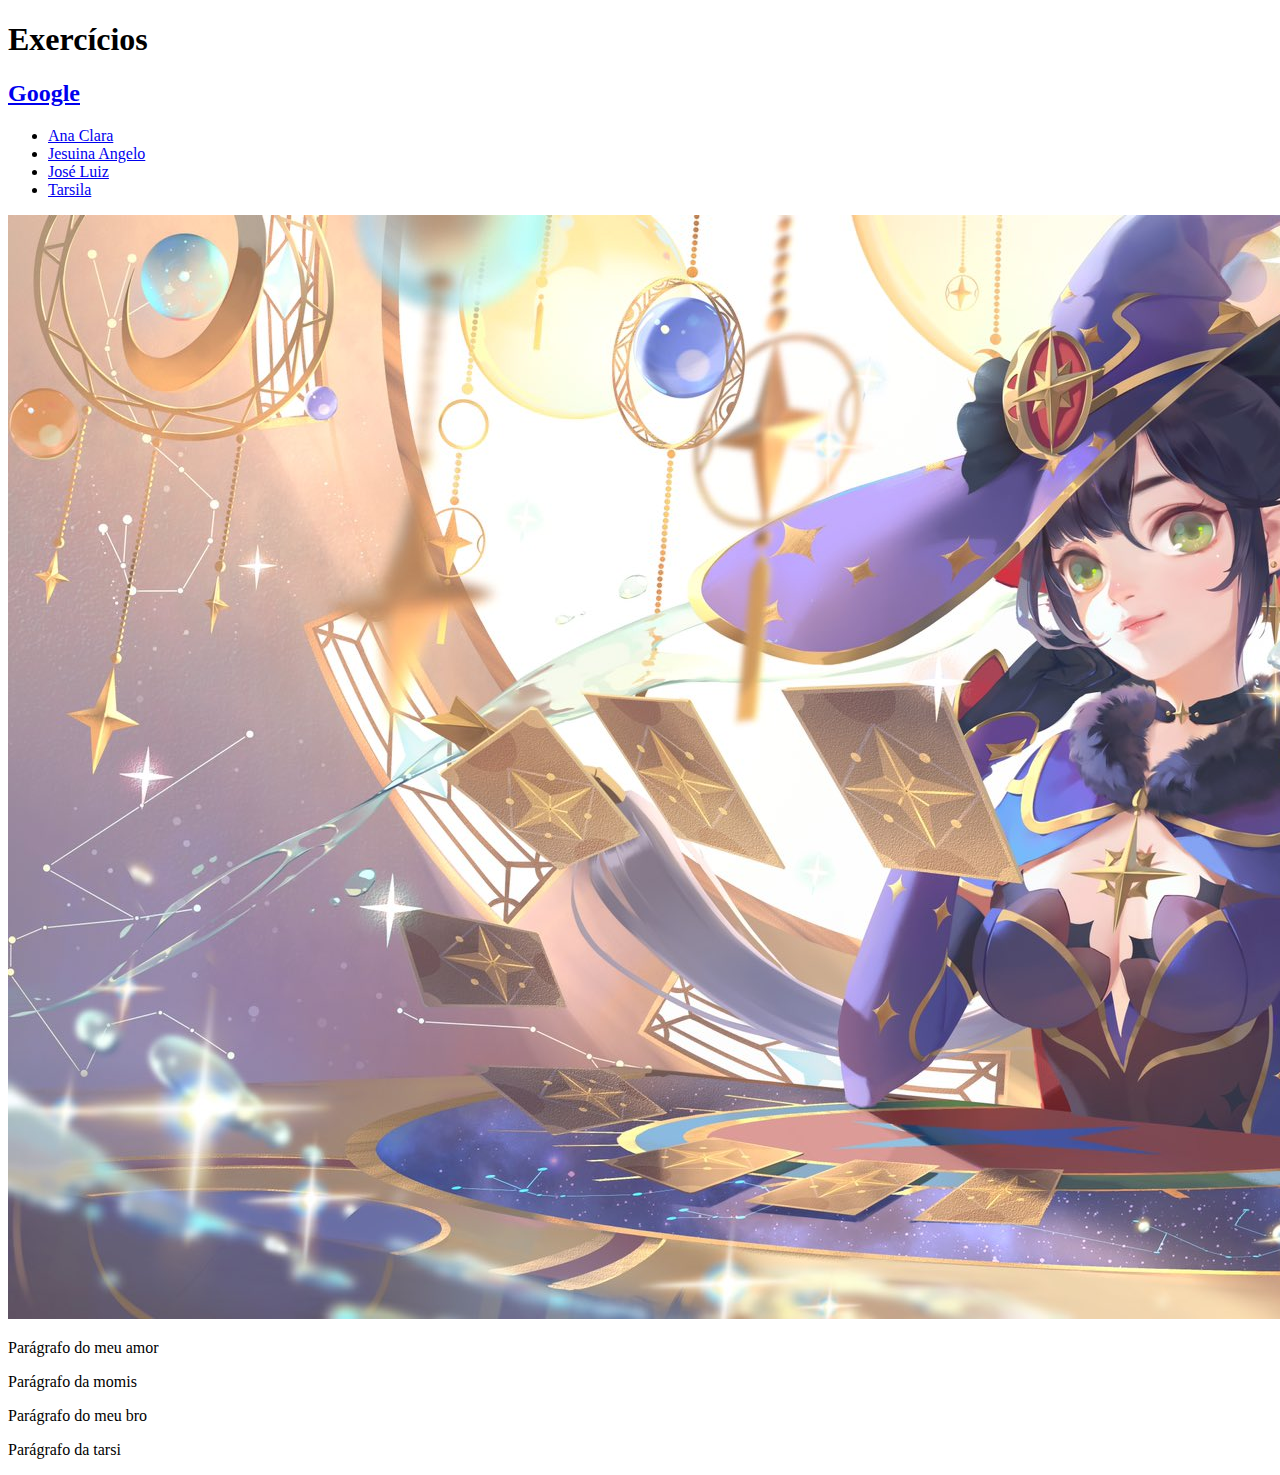
<file: fundamentos/bloco-03-introducao-a-html-e-css/dia-01-html-e-css-estruturas-de-pagina/index.html>
<!DOCTYPE html>
<html lang="pt-br">
  <head>
    <meta charset="UTF-8">
    <title>HTML</title>
  </head>
  <body>
    <h1>Exercícios</h1>
    <h2><a href="https://google.com.br">Google</a></h2>
    <ul>
        <li><a href="#amor">Ana Clara</a></li>
        <li><a href="#momis">Jesuina Angelo</a></li>
        <li><a href="#bro">José Luiz</a></li>
        <li><a href="#tarsi">Tarsila</a></li>
    </ul>
    <img src="./images/Mona Wallpaper.jpeg">
    <p id="amor">Parágrafo do meu amor</p>
    <p id="momis">Parágrafo da momis</p>
    <p id="bro">Parágrafo do meu bro</p>
    <p id="tarsi">Parágrafo da tarsi</p>
  </body>
</html>
</file>
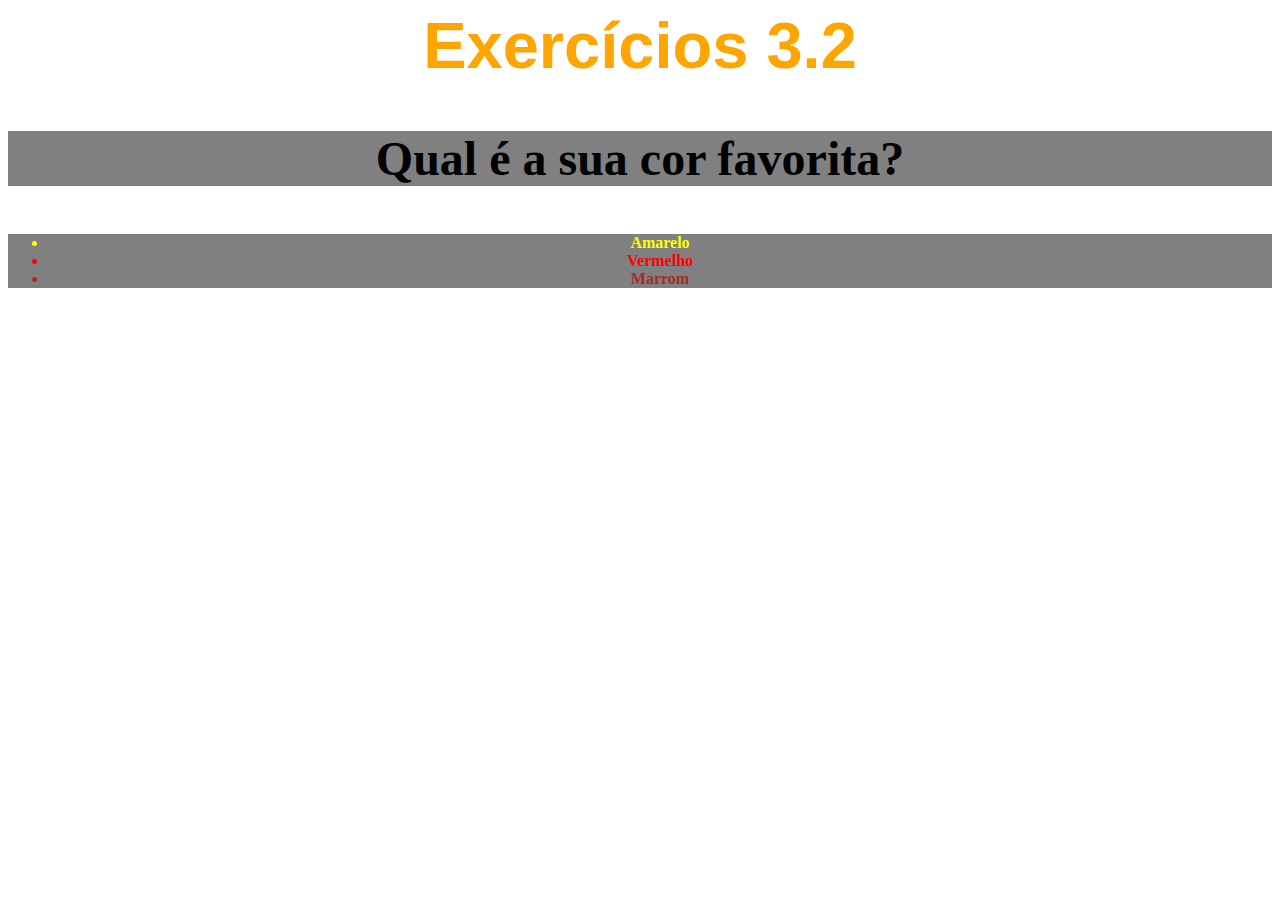
<file: fundamentos/bloco-03-introducao-a-html-e-css/dia-02-html-e-css-primeiros-passos-em-css/index.html>
<html lang="pt-br">
  <head>
    <meta charset="UTF-8">
    <title>HTML</title>
    <link rel="stylesheet" type="text/css" href="style.css">
    <style>

        /* h1 {
            font-family: sans-serif;
            font-size: 65px;
            color: orange;
        }
        .FundoCor {
            background-color: gray;
        }
        body {
            font-weight: 600;
            font-size: 16px;
            text-align: center
        }
        p {
            font-size: 3em;
        }
        #listaAmarelo {
            color: yellow;
        }
        #listaVermelho {
            color: red;
        }
        #ListaMarrom {
            color: brown;
        } */

    </style>
  </head>
  <body>
    <h1>Exercícios 3.2</h1>
    <p class="FundoCor">Qual é a sua cor favorita?</p>
    <ul id="Lista1" class="FundoCor">
      <li id="ListaAmarelo">Amarelo</li>
      <li id="ListaVermelho">Vermelho</li>
      <li id="ListaMarrom">Marrom</li>
    </ul>
  </body>
</html>
</file>
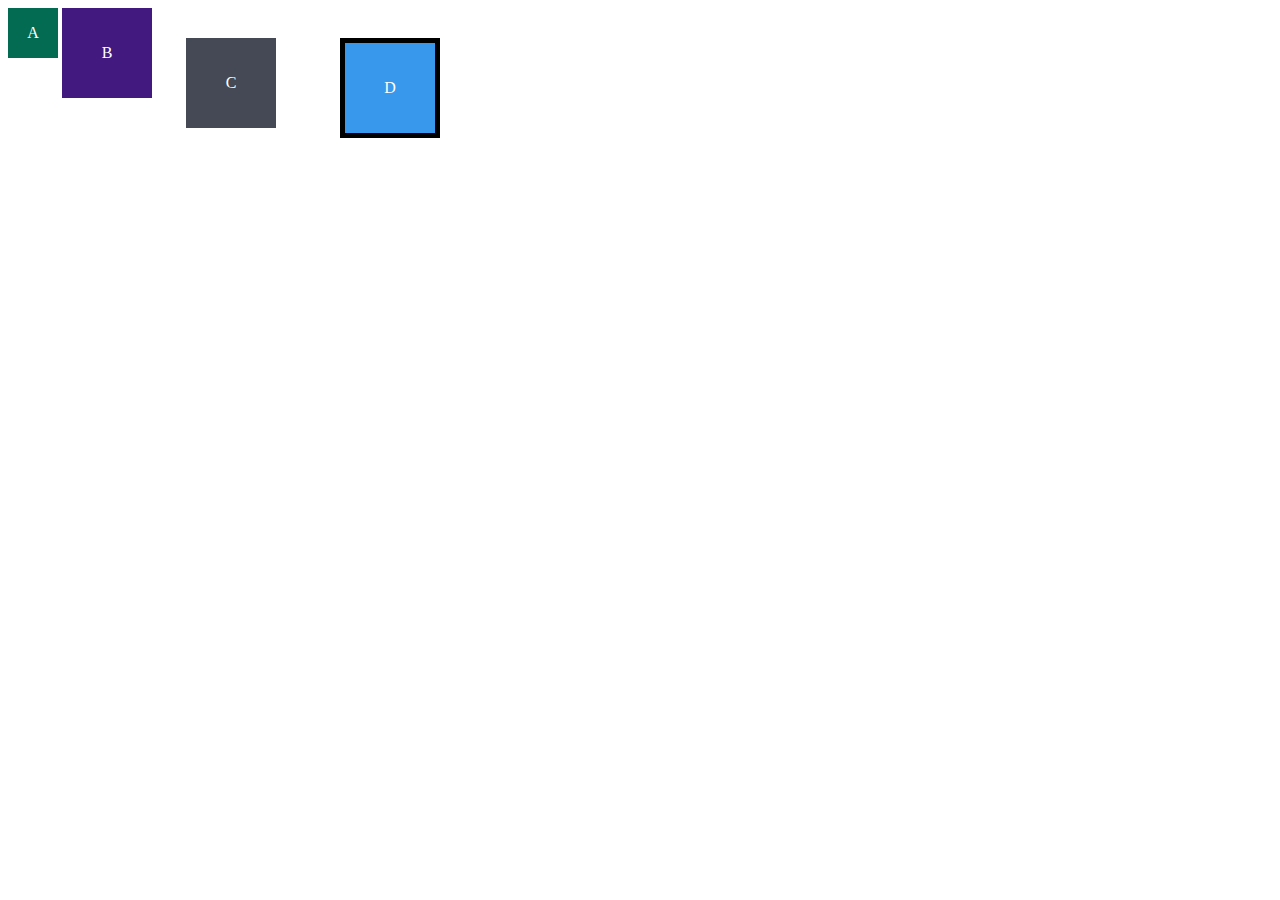
<file: fundamentos/bloco-03-introducao-a-html-e-css/dia-03-html-e-css-seletores-e-posicionamento/index.html>
<!DOCTYPE html>
<html lang="en">
<head>
  <meta charset="UTF-8">
  <meta name="viewport" content="width=device-width, initial-scale=1.0">
  <title>Exercício de Fixação: box model</title>
  <link rel="stylesheet" href="style.css">
</head>
<body>
  <div class="caixa width-and-height" style="background: #036b52">A</div>
  <div class="caixa width-and-height padding" style="background: #41197f;">B</div>
  <div class="caixa width-and-height padding margin" style="background: #444955">C</div>
  <div class="caixa width-and-height padding margin border" style="background: #3898EC">D</div>
</body>
</html>
</file>
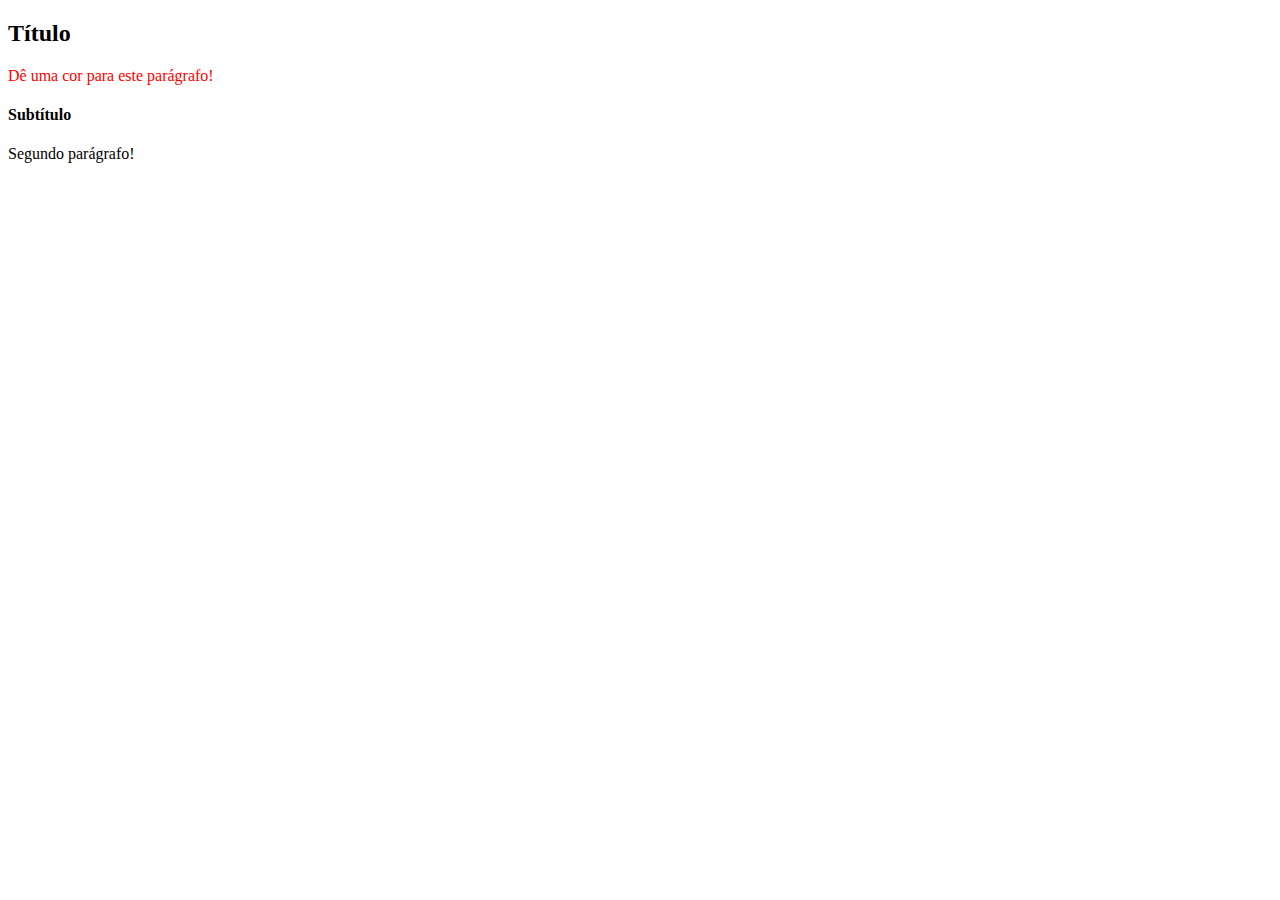
<file: fundamentos/bloco-04-DOM/dia-01-DOM-e-seletores/index.html>
<!DOCTYPE html>
<html>
  <body>
    <header>
      <h2 id="page-title">Título</h2>
      <p id="paragraph">Dê uma cor para este parágrafo!</p>
      <h4 id="subtitle">Subtítulo</h4>
      <p id="second-paragraph">Segundo parágrafo!</p>
    </header>
    <script>
      const paragraph = document.getElementById("paragraph");
      paragraph.style.color = "red";
    </script>
  </body>
</html>
</file>
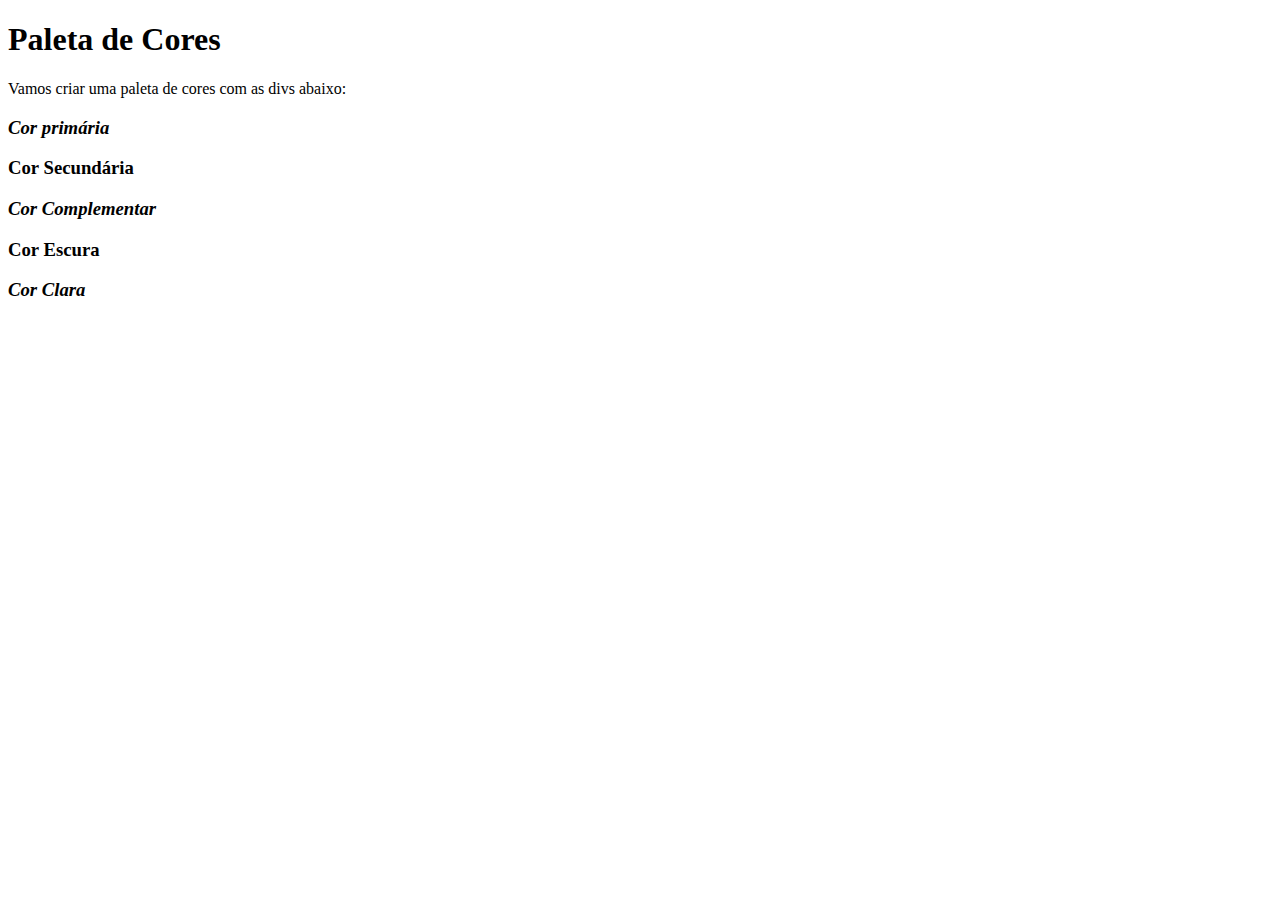
<file: fundamentos/bloco-03-introducao-a-html-e-css/dia-03-html-e-css-seletores-e-posicionamento/exercicio-03/index.html>
<!DOCTYPE html>
<html lang="pt-br">
<head>
  <meta charset="UTF-8">
  <title>Pseudoclasses</title>
  <link rel="stylesheet" href="style.css">
</head>
<body>
  <h1>Paleta de Cores</h1>
  <p>Vamos criar uma paleta de cores com as divs abaixo:</p>
  <div>
    <h3>Cor primária</h3>
  </div>
  <div>
    <h3>Cor Secundária</h3>
  </div>
  <div>
    <h3>Cor Complementar</h3>
  </div>
  <div>
    <h3>Cor Escura</h3>
  </div>
  <div>
    <h3>Cor Clara</h3>
  </div>
</body>
</html>
</file>
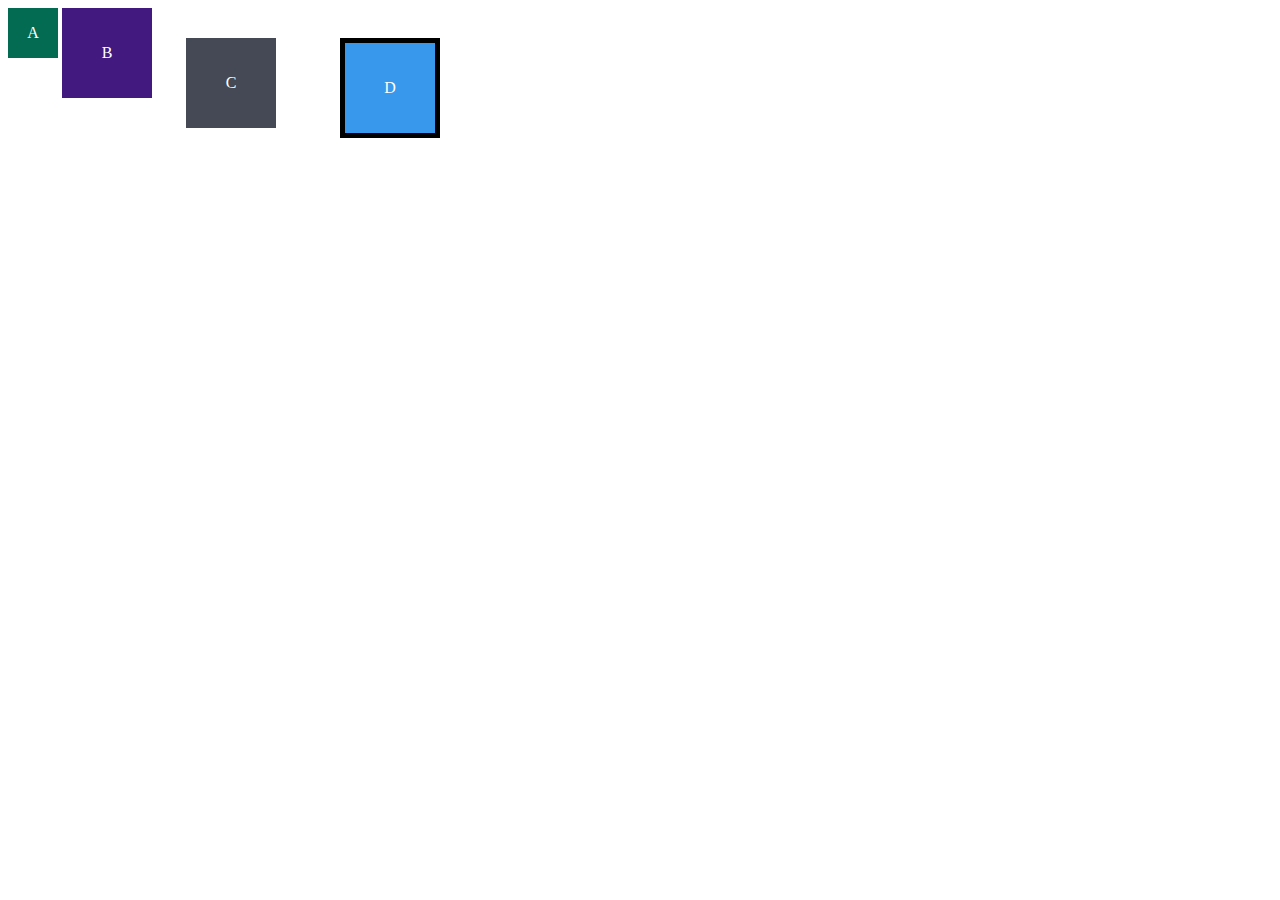
<file: fundamentos/bloco-03-introducao-a-html-e-css/dia-03-html-e-css-seletores-e-posicionamento/exercicio-01/caixas.html>
<!DOCTYPE html>
<html lang="en">
<head>
  <meta charset="UTF-8">
  <meta name="viewport" content="width=device-width, initial-scale=1.0">
  <title>Exercício de Fixação: box model</title>
  <link rel="stylesheet" href="style-caixa.css">
</head>
<body>
  <div class="caixa width-and-height" style="background: #036b52">A</div>
  <div class="caixa width-and-height padding" style="background: #41197f;">B</div>
  <div class="caixa width-and-height padding margin" style="background: #444955">C</div>
  <div class="caixa width-and-height padding margin border" style="background: #3898EC">D</div>
</body>
</html>
</file>
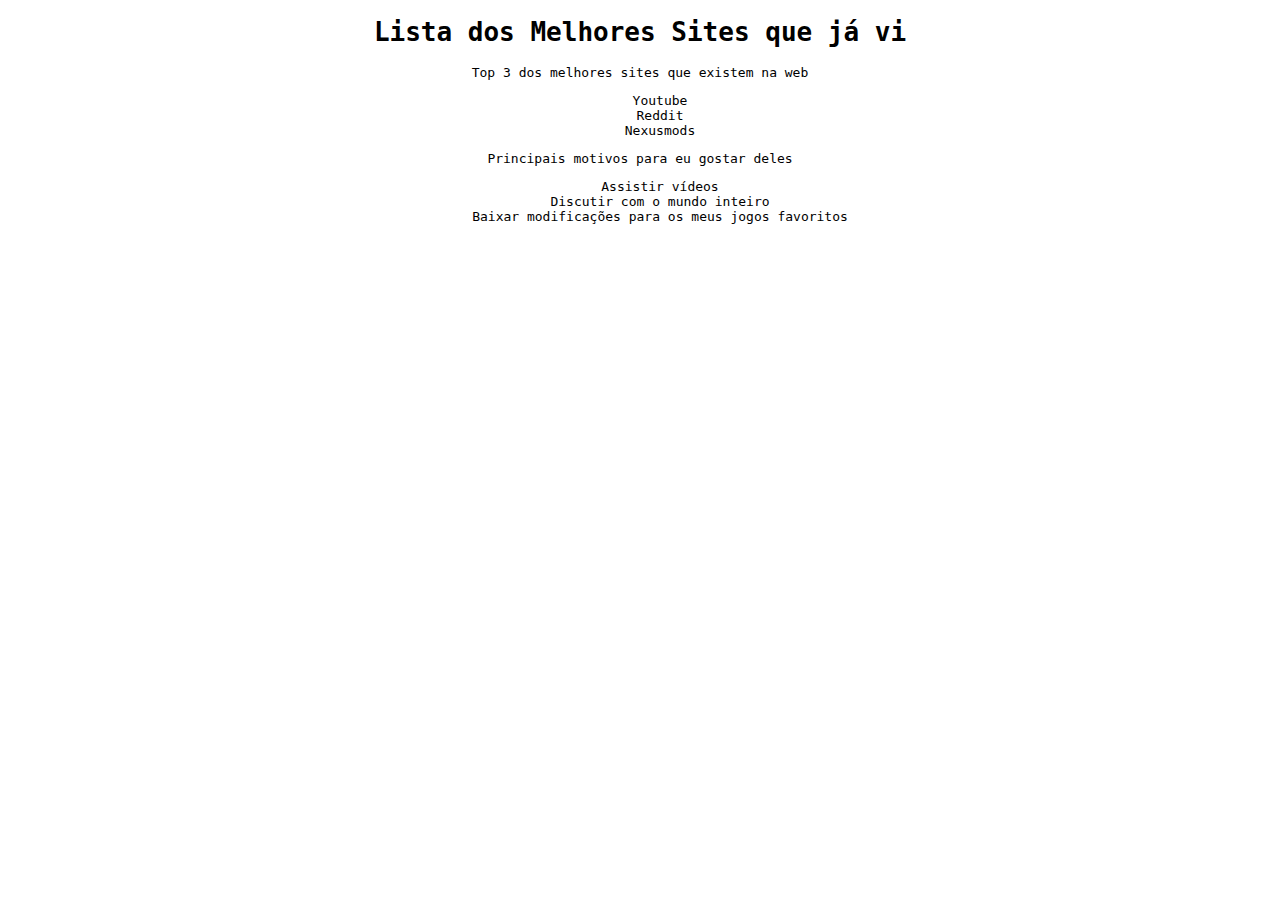
<file: fundamentos/bloco-03-introducao-a-html-e-css/dia-03-html-e-css-seletores-e-posicionamento/exercicio-02/exercicio-pseudo-classes.html>
<!DOCTYPE html>
<html lang="pt-br">
  <head>
    <meta charset="UTF-8">
    <title>Agrupando Seletores</title>
    <link rel="stylesheet" href="style-lista.css">
  </head>
  <body>
    <h1>Lista dos Melhores Sites que já vi</h1>
    <p>Top 3 dos melhores sites que existem na web</p>
  <div class="lists">
    <ol>
      <li>Youtube</li>
      <li>Reddit</li>
      <li>Nexusmods</li>
    </ol>
  </div>
    <p>Principais motivos para eu gostar deles</p>
  </div class="lists">  
    <ul>
      <li>Assistir vídeos</li>
      <li>Discutir com o mundo inteiro</li>
      <li>Baixar modificações para os meus jogos favoritos</li>
    </ul>
  </div>  
  </body>
</html>
</file>
<file: fundamentos/bloco-03-introducao-a-html-e-css/dia-02-html-e-css-primeiros-passos-em-css/style.css>
h1 {
    font-family: sans-serif;
    font-size: 65px;
    color: orange;
}
.FundoCor {
    background-color: gray;
}
body {
    font-weight: 600;
    font-size: 16px;
    text-align: center
}
p {
    font-size: 3em;
}
#listaAmarelo {
    color: yellow;
}
#listaVermelho {
    color: red;
}
#ListaMarrom {
    color: brown;
}
</file>
<file: fundamentos/bloco-03-introducao-a-html-e-css/dia-03-html-e-css-seletores-e-posicionamento/style.css>
.caixa {
    color: white;
    display: inline-block;
    line-height: 50px;
    text-align: center;
    vertical-align: top;
  }
  
  .width-and-height {
    height: 50px;
    width: 50px;
  }
  
  /* insira na classe abaixo um padding de 20px para aplicá-lo aos itens B, C e D */
  .padding {
  padding: 20px;
  }
  
  /* insira na classe abaixo uma margem de 30px para aplicá-la aos itens C e D */
  .margin {
  margin: 30px;
  }
  
  /* insira na classe abaixo uma borda com valor '5px solid black' para aplicá-la ao item D */
  .border {
    border: 5px solid black;
  }
</file>
<file: fundamentos/bloco-03-introducao-a-html-e-css/dia-03-html-e-css-seletores-e-posicionamento/exercicio-03/style.css>
/* div:hover {
    border: 6px solid black;
}

div:nth-of-type(1) {
    color: red;
}

div:nth-of-type(2) {
    color: gold
}

div:nth-of-type(3) {
    color: indigo;
    
}

div:nth-of-type(4) {
    color: darkgreen
}

div:nth-of-type(5) {
    color: cyan;
} */

/* div:nth-of-type(1) > h3 {
    color: purple;
}

div:nth-of-type(2) > h3 {
    color: royalblue;
}

div:nth-of-type(3) > h3 {
    color: sienna;
}

div:nth-of-type(4) > h3 {
    color: darkslategray;
}

div:nth-of-type(5) > h3 {
    color: lightgreen
} */

/* div:nth-of-type(3) {
    height: 300px;
} */

div:nth-of-type(odd) > h3 {
    font-style: italic;
}
</file>
<file: fundamentos/bloco-03-introducao-a-html-e-css/dia-03-html-e-css-seletores-e-posicionamento/exercicio-01/style-caixa.css>
.caixa {
    color: white;
    display: inline-block;
    line-height: 50px;
    text-align: center;
    vertical-align: top;
  }
  
  .width-and-height {
    height: 50px;
    width: 50px;
  }
  
  /* insira na classe abaixo um padding de 20px para aplicá-lo aos itens B, C e D */
  .padding {
  padding: 20px;
  }
  
  /* insira na classe abaixo uma margem de 30px para aplicá-la aos itens C e D */
  .margin {
  margin: 30px;
  }
  
  /* insira na classe abaixo uma borda com valor '5px solid black' para aplicá-la ao item D */
  .border {
    border: 5px solid black;
  }
</file>
<file: fundamentos/bloco-03-introducao-a-html-e-css/dia-03-html-e-css-seletores-e-posicionamento/exercicio-02/style-lista.css>
body {
    font-family: monospace;
}

h1, p {
    text-align: center;
}

li:hover {
    background-color: khaki;
}

li:active {
    font-family: sans-serif;
}

li {
    list-style: none;
    text-align: center;
}
</file>
